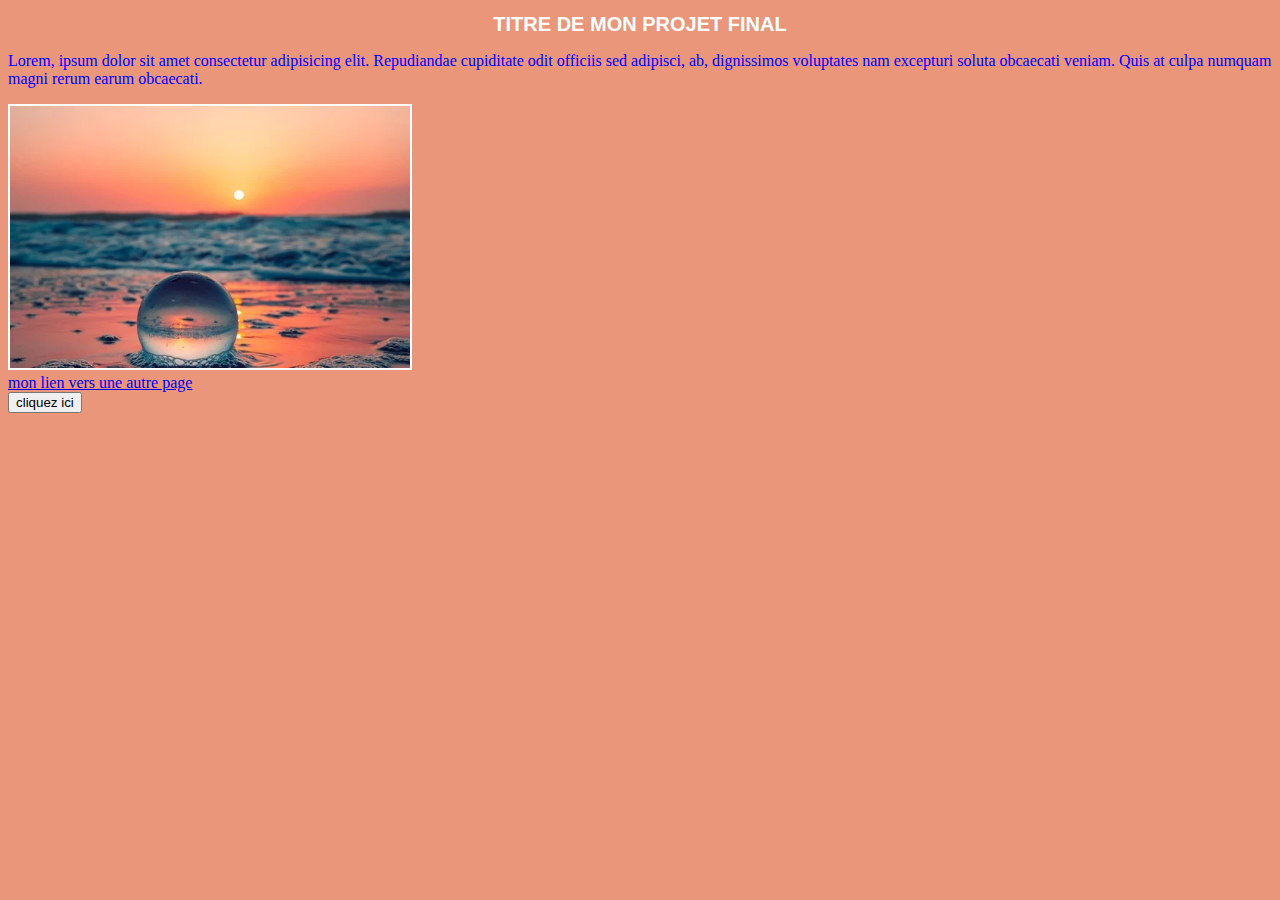
<file: index.html>
<!DOCTYPE html>
<html lang="en">
<head>
    <meta charset="UTF-8">
    <meta name="viewport" content="width=device-width, initial-scale=1.0">
    <link rel="stylesheet" href="style.css">
    <title>Evaluation finale</title>
    <!-- on utilise la balise <title> </title> pour insérer le titre de la page -->
</head>

<body>

    <h1> TITRE DE MON PROJET FINAL</h1>
        <!-- la balise h1 permet d'attribuer un titre de niveau 1, qui correspondra au titre principal de la page.--  --> 
        <p>Lorem, ipsum dolor sit amet consectetur adipisicing elit. Repudiandae cupiditate odit officiis sed adipisci, ab, dignissimos voluptates nam excepturi soluta obcaecati veniam. Quis at culpa numquam magni rerum earum obcaecati.</p>
        <!-- la balise p est utilisée pour insérer du texte  -->
   

        <img src="img projet.webp" alt="image">
        <!-- pour insérer une image on utilisera <img src=""alt="" ce qui permet de mettre le chemin entre les guillemets du src="", et de mettre le nom de l'image dans le alt="", utilisé au cas ou l'image ne se chargerai pas pour savoir a quoi ça correspond>  --> <br>
        <a href="https://pixabay.com/">mon lien vers une autre page</a>
        <!-- on utilise <a href=""></a> pour insérer un lien vers une page internet  --><br>
        <button onclick="alert('bouton cliqué')">cliquez ici</button>
        <!-- la balise button on click permet de dire que c' est un bouton cliquable, alert permet d'afficher une fenêtre d'alerte quand comme indiqué le bouton est cliqué -->
</body>
</html>
</file>
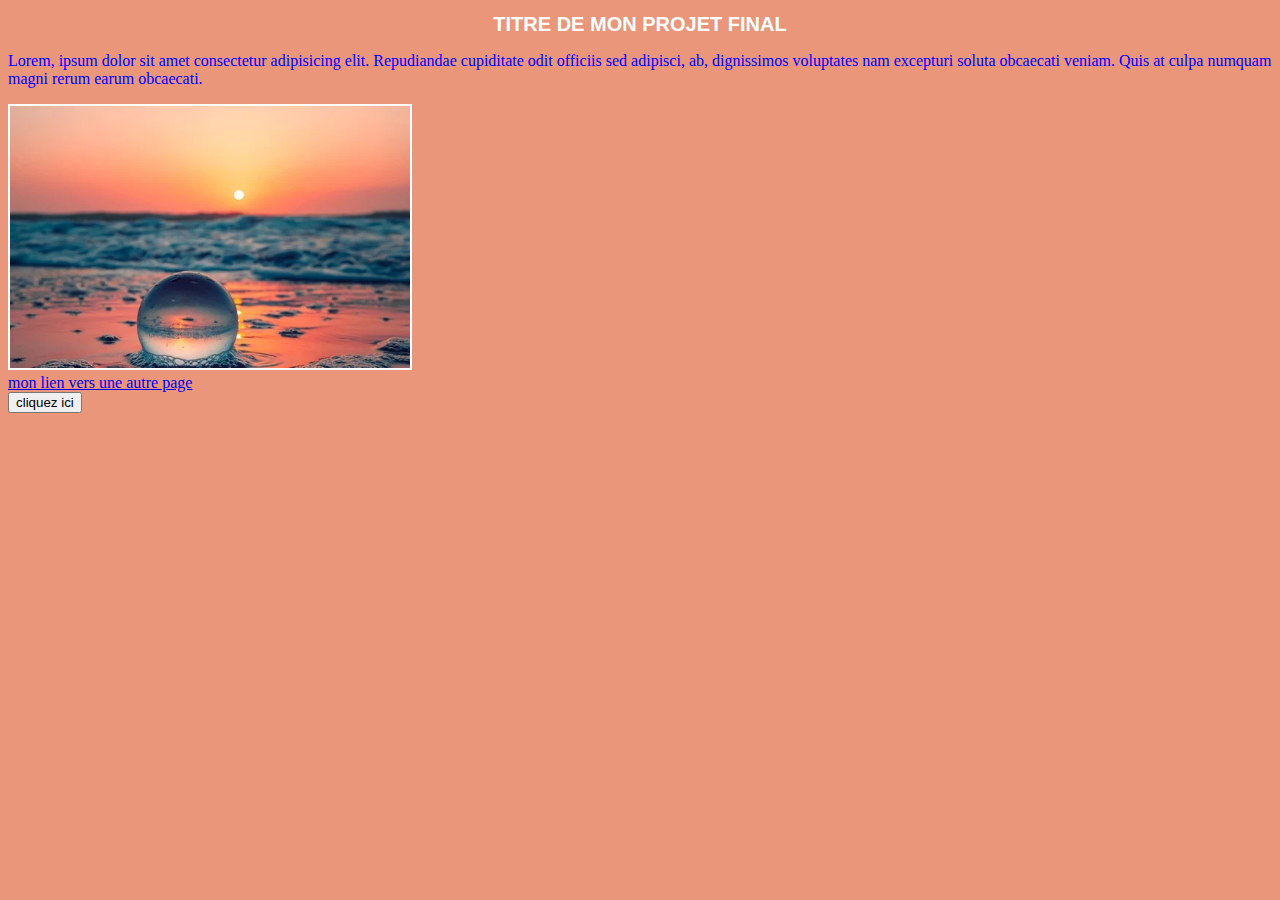
<file: projet 1/index.html>
<!DOCTYPE html>
<html lang="en">
<head>
    <meta charset="UTF-8">
    <meta name="viewport" content="width=device-width, initial-scale=1.0">
    <link rel="stylesheet" href="style.css">
    <title>Evaluation finale</title>
    <!-- on utilise la balise <title> </title> pour insérer le titre de la page -->
</head>
<!-- la balise head inclus toutes les données génerales de la page,le titre et les liens vers les autres pages associées -->
<body>

    <h1> TITRE DE MON PROJET FINAL</h1>
        <!-- la balise h1 permet d'attribuer un titre de niveau 1, qui correspondra au titre principal de la page.--  --> 
        <p>Lorem, ipsum dolor sit amet consectetur adipisicing elit. Repudiandae cupiditate odit officiis sed adipisci, ab, dignissimos voluptates nam excepturi soluta obcaecati veniam. Quis at culpa numquam magni rerum earum obcaecati.</p>
        <!-- la balise p est utilisée pour insérer du texte  -->
   

        <img src="img projet.webp" alt="image">
        <!-- pour insérer une image on utilisera <img src=""alt="" ce qui permet de mettre le chemin entre les guillemets du src="", et de mettre le nom de l'image dans le alt="", utilisé au cas ou l'image ne se chargerai pas pour savoir a quoi ça correspond>  --> <br>
        <a href="https://pixabay.com/">mon lien vers une autre page</a>
        <!-- on utilise <a href=""></a> pour insérer un lien vers une page internet  --><br>
        <button onclick="alert('bouton cliqué')">cliquez ici</button>
        <!-- la balise button on click permet de dire que c' est un bouton cliquable, alert permet d'afficher une fenêtre d'alerte quand comme indiqué le bouton est cliqué -->
</body>
<!-- la balise body inclus toute la page et son contenu -->
</html>
</file>
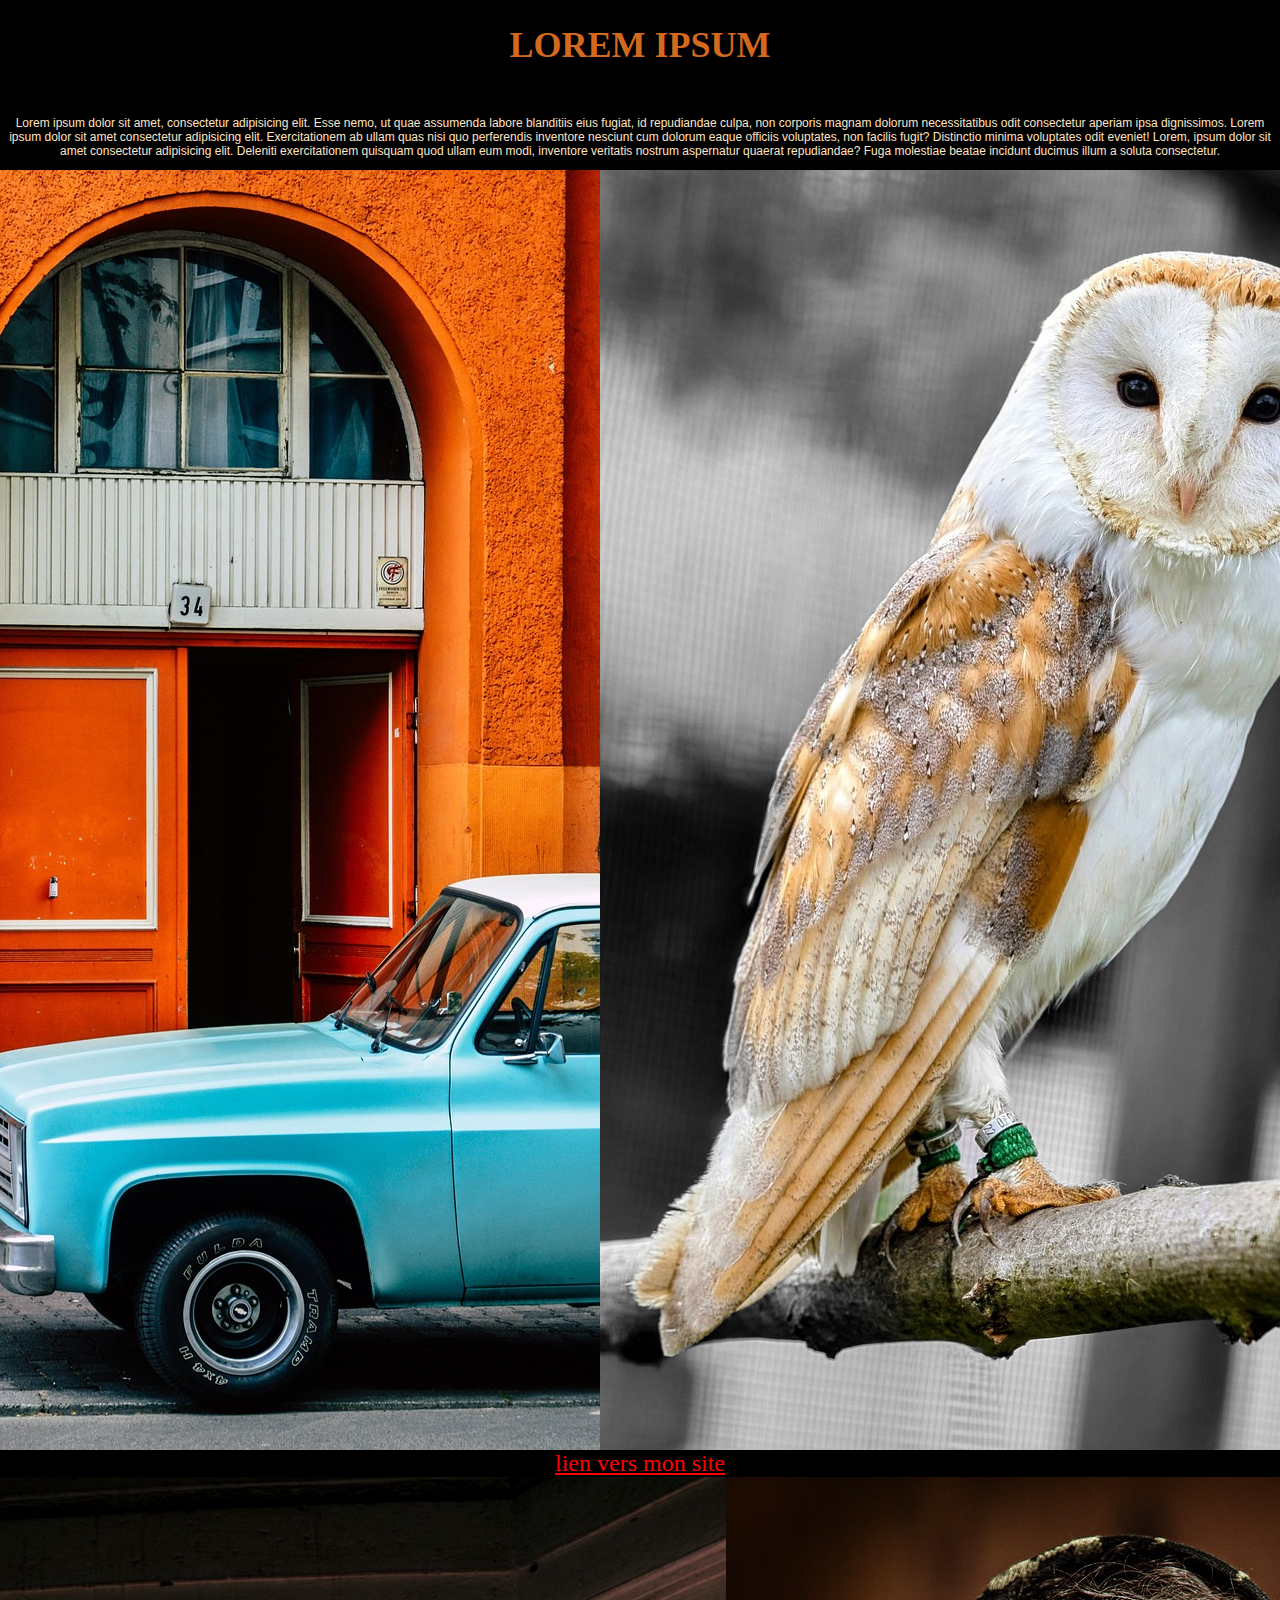
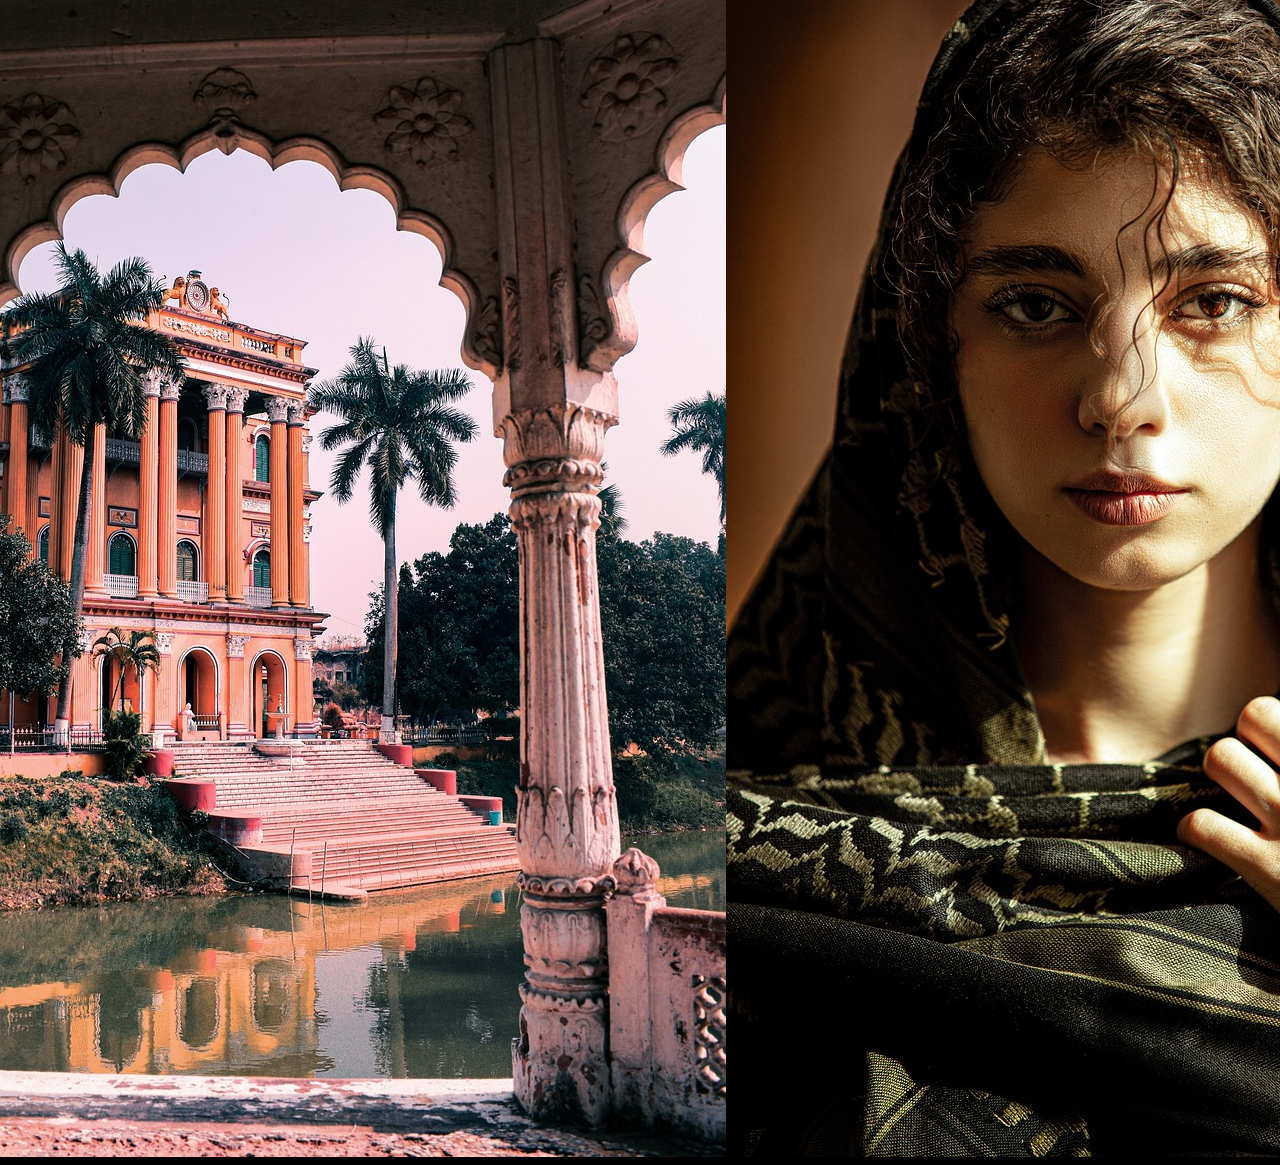
<file: projet 2/index.html>
<!DOCTYPE html>
<html lang="en">
<head>
    <meta charset="UTF-8">
    <meta name="viewport" content="width=device-width, initial-scale=1.0">
    <link rel="stylesheet" href="style.css">
    <title>mon blog photo</title>
</head>
<body>
    <h1>LOREM IPSUM</h1>
    
    <p> Lorem ipsum dolor sit amet, consectetur adipisicing elit. Esse nemo, ut quae assumenda labore blanditiis eius fugiat, id repudiandae culpa, non corporis magnam dolorum necessitatibus odit consectetur aperiam ipsa dignissimos.
        Lorem ipsum dolor sit amet consectetur adipisicing elit. Exercitationem ab ullam quas nisi quo perferendis inventore nesciunt cum dolorum eaque officiis voluptates, non facilis fugit? Distinctio minima voluptates odit eveniet!
        Lorem, ipsum dolor sit amet consectetur adipisicing elit. Deleniti exercitationem quisquam quod ullam eum modi, inventore veritatis nostrum aspernatur quaerat repudiandae? Fuga molestiae beatae incidunt ducimus illum a soluta consectetur.
    </p>

    <div class="photos">
        <img src="assets/automobile-5128760_1280.jpg" alt="voitures">
        <img src="assets/bird-9266166_1280.jpg" alt="chouette">
    </div>

    
    <a href="https://3video.e-monsite.com/">
            <div class="lien">lien vers mon site</div>
    </a>

    <div class="photos2">
        <img src="assets/palace-7421313_1280.jpg" alt="palais">
        <img src="assets/woman-8173091_1280.jpg"alt="woman">
    </div>
    
</body>
</html>
</file>
<file: style.css>
body{
background-color: darksalmon;}

h1{
color: white;
font-family: 'Gill Sans', 'Gill Sans MT', Calibri, 'Trebuchet MS', sans-serif;
font-size: 20px;
text-align:center;}

p{
color: blue;
font-family: Georgia, 'Times New Roman', Times, serif;} 

img{ border: white 2px solid;
width: 400px;}
</file>
<file: projet 1/style.css>
body{
background-color: darksalmon;}

h1{
color: white;
font-family: 'Gill Sans', 'Gill Sans MT', Calibri, 'Trebuchet MS', sans-serif;
font-size: 20px;
text-align:center;}

p{
color: blue;
font-family: Georgia, 'Times New Roman', Times, serif;} 

img{ border: white 2px solid;
width: 400px;}
</file>
<file: projet 2/style.css>
body{background-color: black;
}

h1{ font-family: 'Times New Roman', Times, serif;
    font-size: 36px;
    color: chocolate;
    text-align: center;
    position: relative;
}

p{  font-family: Arial, Helvetica, sans-serif;
    font-size: 12px ;
    color: bisque;
    margin-top: 50px;
    text-align: center;
    position: relative;
}

.photos{    display:flex;
            flex:row;
            align-items: center;
            max-width: 100%;
            justify-content:center;
            margin:0 auto;
            padding: 0px;
}

.voitures{  max-width: 100%;
            width: 48%;
            height: auto;
            margin: 5px;
}

.chouette{  max-width: 100%;
            width: 48%;
            height: auto;
            margin: 5px;
}

.lien{      color: red;
            font-size: 24px;
            text-align: center;
            text-decoration: underline red;
}

.photos2{   display:flex;
            flex: row;
            align-items: center;
            max-width: 100%;
            justify-content:center;
            margin:0 auto;
            padding: 0px;
         
}

.palais{    max-width: 100%;
            width:48%;
            height: auto;
            margin: 5px;
}

.woman{     max-width: 100%;
            width: 48%;
            height: auto;
            margin: 5px;
}
</file>
